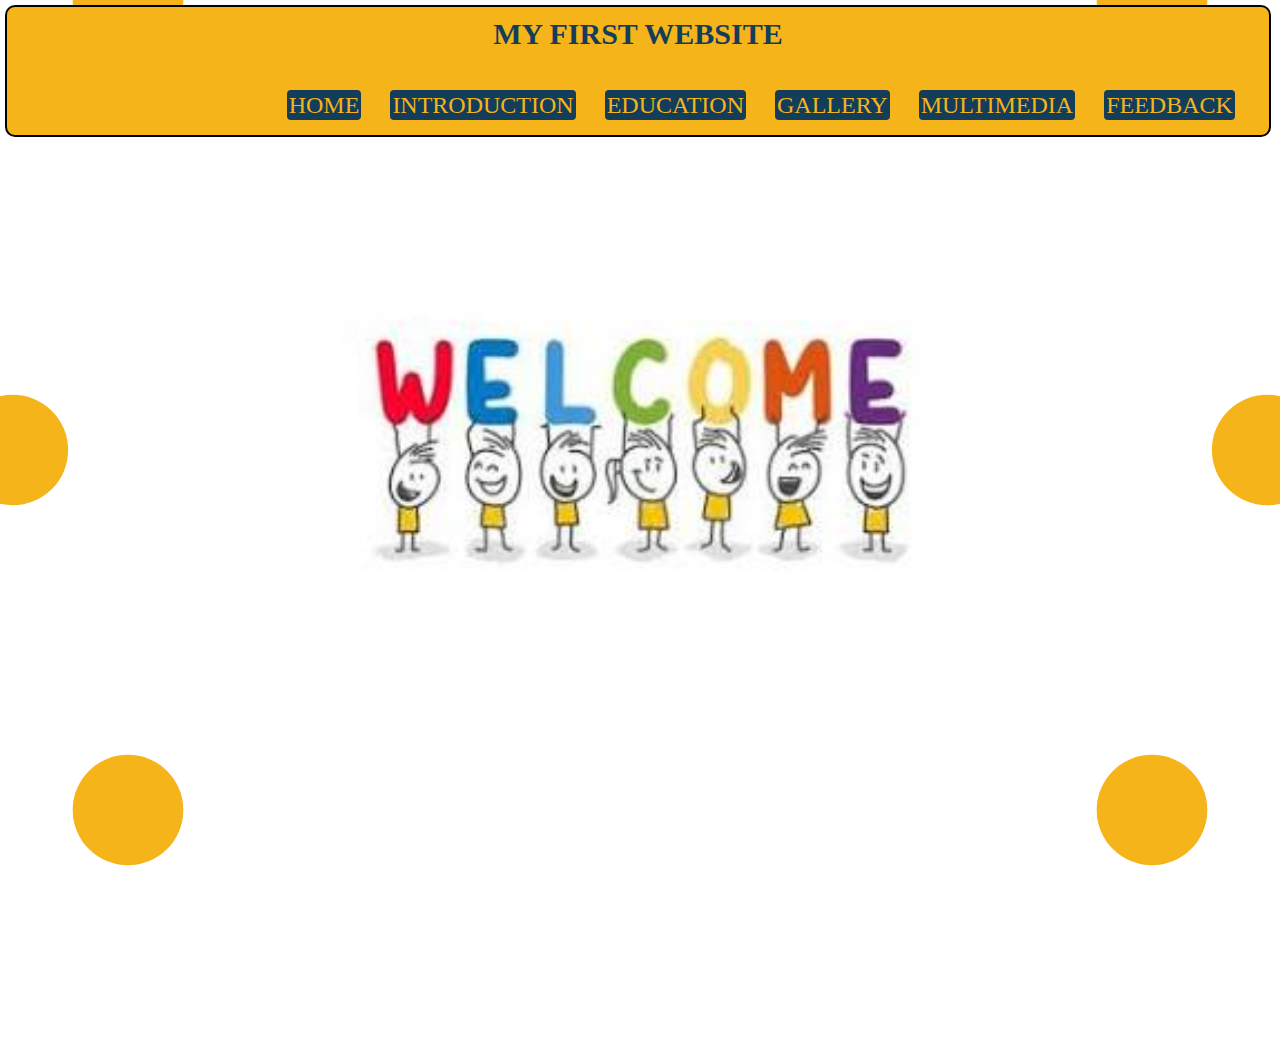
<file: project/index.html>
<html>
<head>
	<link href="css\index.css" rel="stylesheet">
	<link href="images\index.jpg" rel="icon">
	<title>Index</title>
</head>
<body>
<svg style="width:100%; height:100%;">
	
	 <circle cx="10%" cy="0%" r="5%" fill="#f4b41a"></circle>
	 <circle cx="10%" cy="90%" r="5%" fill="#f4b41a"></circle>
	 <circle cx="90%" cy="0%" r="5%" fill="#f4b41a"></circle>
	 <circle cx="1%" cy="50%" r="5%" fill="#f4b41a"></circle>
	 <circle cx="90%" cy="90%" r="5%" fill="#f4b41a"></circle>
	 <circle cx="99%" cy="50%" r="5%" fill="#f4b41a"></circle>
</svg>
<div class="total">	
	<div class="outer">
		<header>
			<h1>MY FIRST WEBSITE</h1>
		</header>
		<main>
			<a href="index.html" class="home">HOME</a>
			<a href="intro.html"target="main">INTRODUCTION</a>
			<a href="edu.html"target="main">EDUCATION</a>
			<a href="photos.html"target="main">GALLERY</a>
			<a href="audio.html"target="main">MULTIMEDIA</a>
			<a href="feedback.html" target="main" class="target">FEEDBACK</a>
		</main>
	</div>
	<div>
		<iframe name="main" class="frame"></iframe>
	</div>
</div>
</body>
<html>
</file>
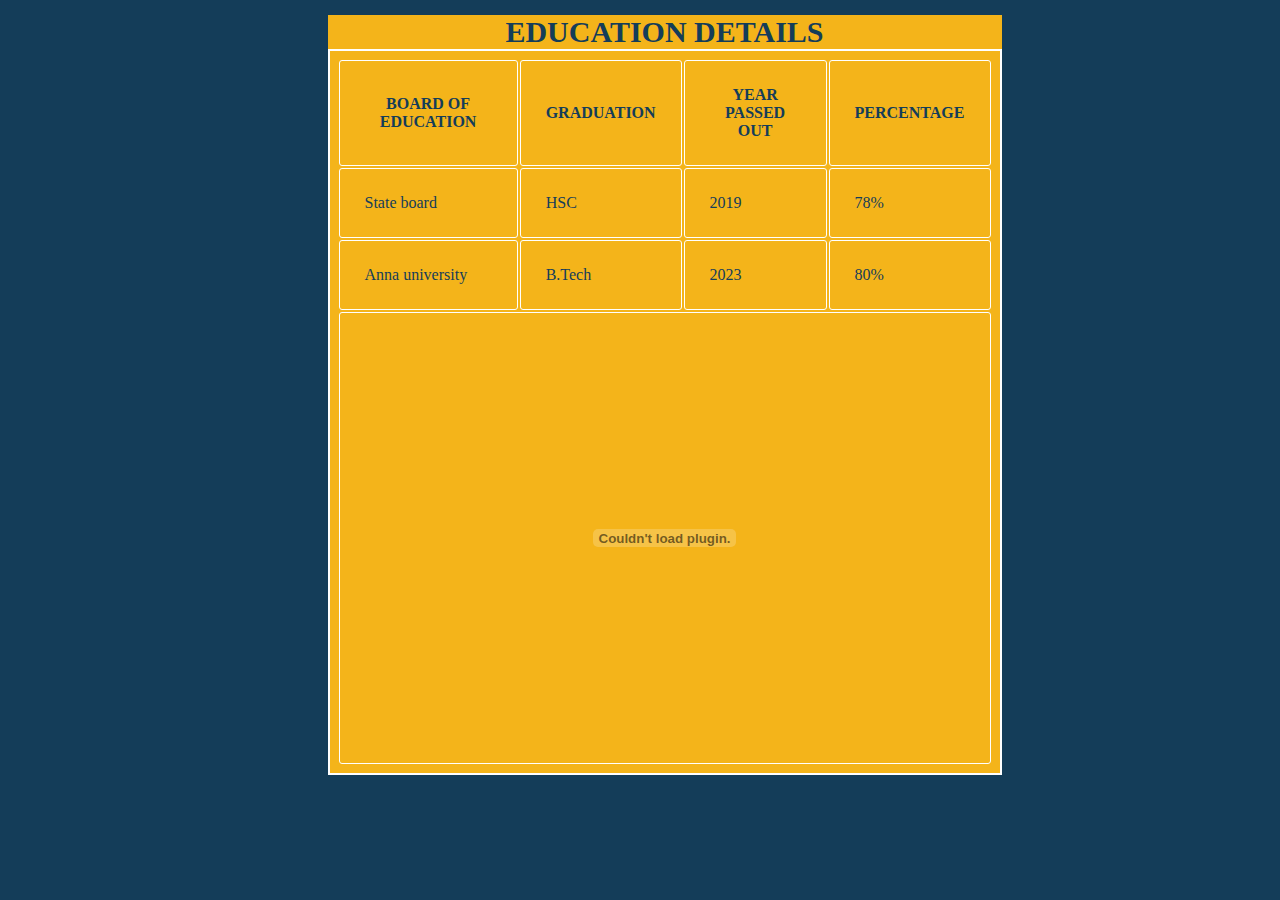
<file: project/edu.html>
<head>
	<link href="css\edu.css" rel="stylesheet">
	<link href="images\edu.jpg" rel="icon">
	<title>Education details</title>
</head>
<body>
<div class="table">
	<table>
		<caption class="title"><b>EDUCATION DETAILS</b></caption>
		<thead>
			<tr>
				<th>BOARD OF EDUCATION</th>
				<th>GRADUATION</th>
				<th>YEAR PASSED OUT</th>
				<th>PERCENTAGE</th>
			</tr>
		</thead>
		<tbody class="main">
			<tr>
				<td>State board</td>
				<td>HSC</td>
				<td>2019</td>
				<td>78%</td>
			</tr>
			<tr>
				<td>Anna university</td>
				<td>B.Tech</td>
				<td>2023</td>
				<td>80%</td>
			</tr>
			<tr>
				<td colspan="4"><embed src="G.pdf" class="pdf"></td>
			</tr>
		</tbody>
	</table>
</div>
</body>
</file>
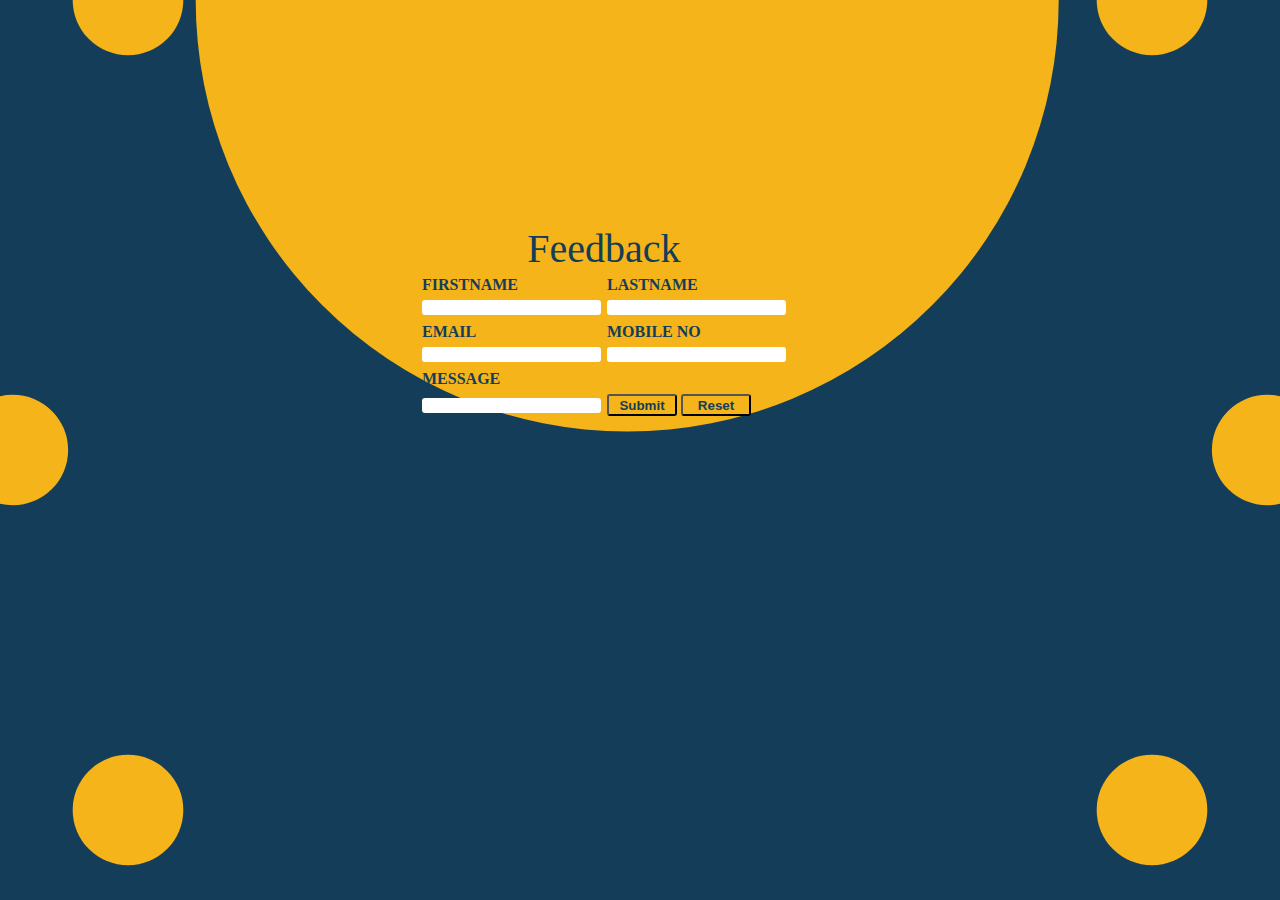
<file: project/feedback.html>
<head>
	<link href="css\feed.css" rel="stylesheet">
	<link href="images\feed.jpg" rel="icon">
	<title>Feedback</title>
</head>
<body>
	<svg style="width:100%; height:100%;">
	 <circle cx="49%" cy="0%" r="39%" fill="#f4b41a"></circle>
	 <circle cx="10%" cy="0%" r="5%" fill="#f4b41a"></circle>
	 <circle cx="10%" cy="90%" r="5%" fill="#f4b41a"></circle>
	 <circle cx="90%" cy="0%" r="5%" fill="#f4b41a"></circle>
	 <circle cx="1%" cy="50%" r="5%" fill="#f4b41a"></circle>
	 <circle cx="90%" cy="90%" r="5%" fill="#f4b41a"></circle>
	 <circle cx="99%" cy="50%" r="5%" fill="#f4b41a"></circle>
	</svg>
	<div>
	<form method="post" action="name.java">
		<table>
		<caption>Feedback</caption>
		<tr>
			<td><label>FIRSTNAME</label></td>
			<td><label>LASTNAME</label></td>
		</tr>
		<tr>
			<td><label><input type="text" required class="text"></label></td>
			<td><input type="text" required class="text"></td>
		</tr>
		<tr></tr>
		<tr>
			<td><label>EMAIL</label></td>
			<td><label>MOBILE NO</label></td>
		</tr>
		<tr>
			<td><input type="EMAIL" required class="text"></td>
			<td><input type="tel" required class="text"></td>
		</tr>
		<tr></tr>
		<tr>
			<td><label>MESSAGE</label></td>
			<td></td>
		</tr>
		<tr>
			<td><input type="textarea" required class="text"></td>
			<td><input type="submit" class="input" action="name.java" method="post">
			<input type="reset" class="input"></td>
		</tr>
		
		</table>
	</form>
	</div>
</body>
</file>
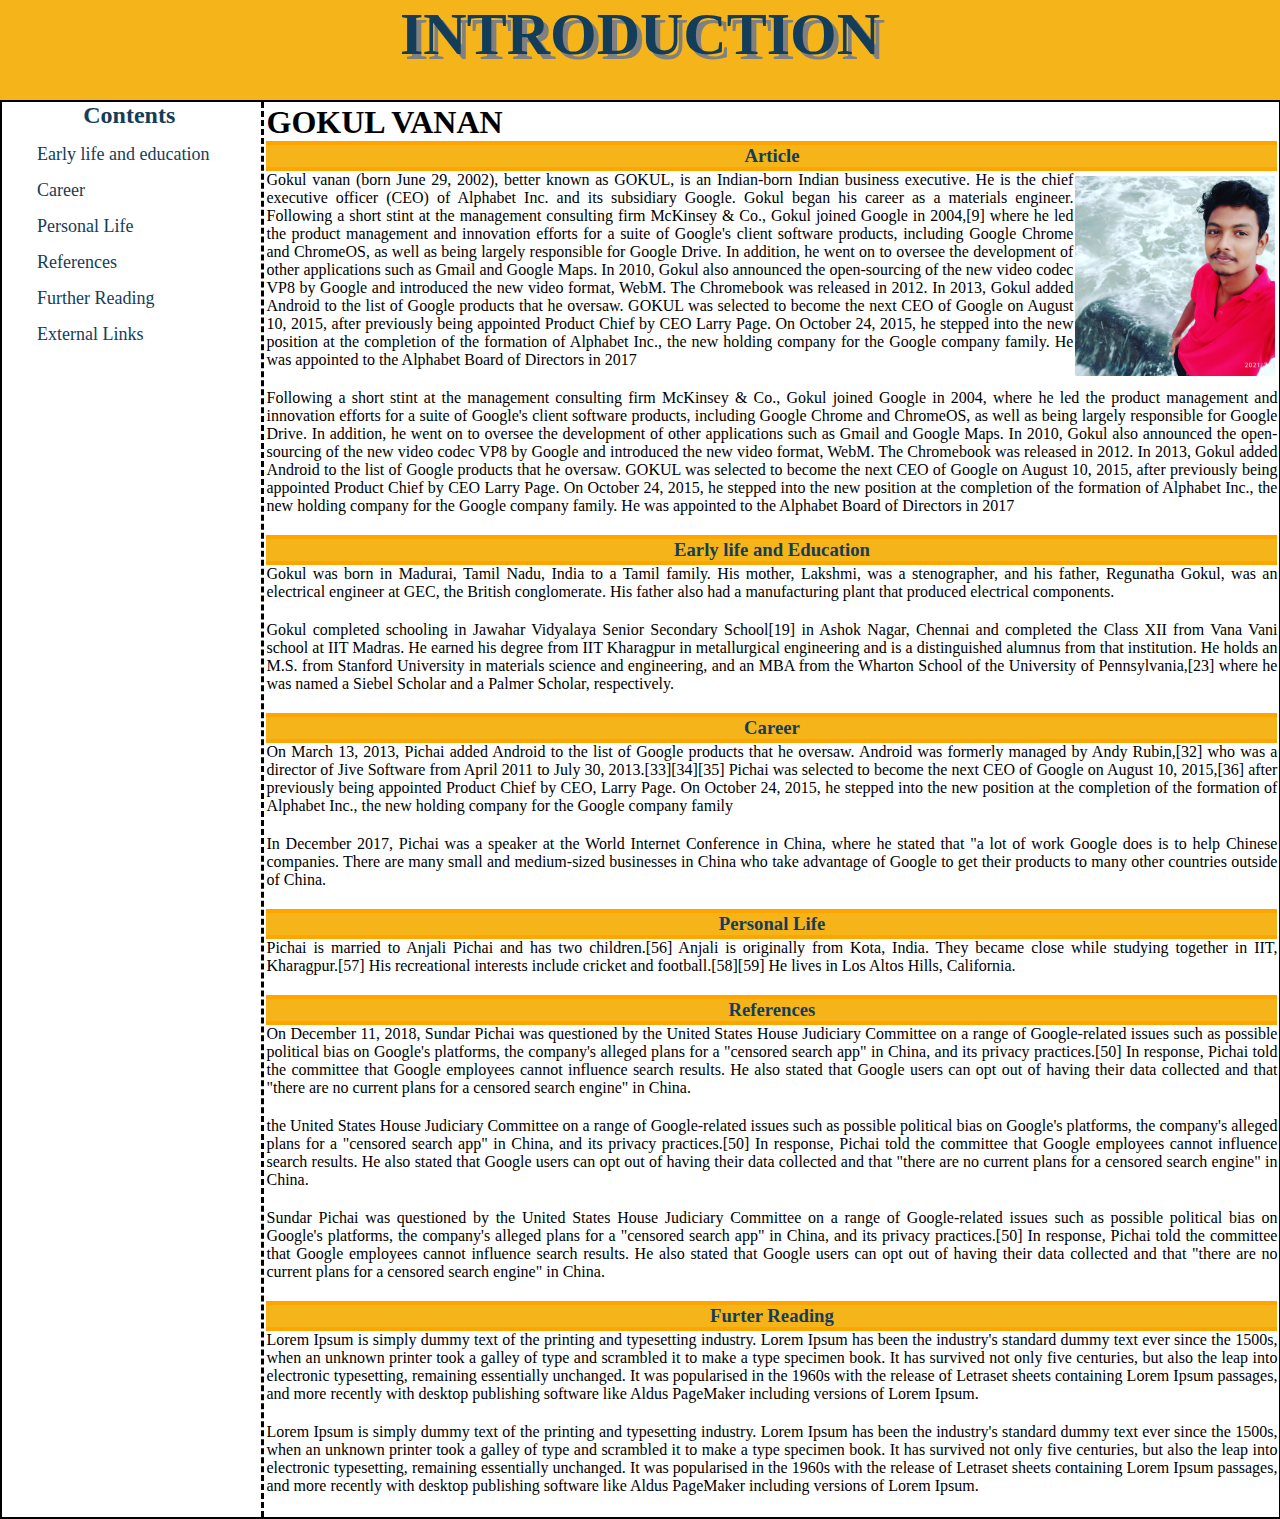
<file: project/intro.html>
<link href="css\intro.css" rel="stylesheet">
<link href="images\intro.jpg" rel="icon">
<title>Introduction</title>
<body>
	<div class="top">
		<h1>INTRODUCTION<h1>
	</div>
	<div class="layout">
		
		<div class="outer">
			<header class="head">
			<h2>Contents</h2>
				<a href=" ">Early life and education</a>
				<a href=" ">Career</a>
				<a href=" ">Personal Life</a>
				<a href=" ">References</a>
				<a href=" ">Further Reading</a>
				<a href=" ">External Links</a>
			</header>
			<main>
				<h1 class="name">GOKUL VANAN</h1>
				<hr><h3>Article</h3><hr>
				<div class="content">
				<img src="images\gokul.jpg">
				<p>Gokul vanan (born June 29, 2002), better known as GOKUL, is an Indian-born Indian business executive. He is the chief executive officer (CEO) of Alphabet Inc. and its subsidiary Google.

Gokul began his career as a materials engineer. Following a short stint at the management consulting firm McKinsey & Co., Gokul joined Google in 2004,[9] where he led the product management and innovation efforts for a suite of Google's client software products, including Google Chrome and ChromeOS, as well as being largely responsible for Google Drive. In addition, he went on to oversee the development of other applications such as Gmail and Google Maps. In 2010, Gokul also announced the open-sourcing of the new video codec VP8 by Google and introduced the new video format, WebM. The Chromebook was released in 2012. In 2013, Gokul added Android to the list of Google products that he oversaw.

GOKUL was selected to become the next CEO of Google on August 10, 2015, after previously being appointed Product Chief by CEO Larry Page. On October 24, 2015, he stepped into the new position at the completion of the formation of Alphabet Inc., the new holding company for the Google company family. He was appointed to the Alphabet Board of Directors in 2017
				</P>
				<p>Following a short stint at the management consulting firm McKinsey & Co., Gokul joined Google in 2004, where he led the product management and innovation efforts for a suite of Google's client software products, including Google Chrome and ChromeOS, as well as being largely responsible for Google Drive. In addition, he went on to oversee the development of other applications such as Gmail and Google Maps. In 2010, Gokul also announced the open-sourcing of the new video codec VP8 by Google and introduced the new video format, WebM. The Chromebook was released in 2012. In 2013, Gokul added Android to the list of Google products that he oversaw.

GOKUL was selected to become the next CEO of Google on August 10, 2015, after previously being appointed Product Chief by CEO Larry Page. On October 24, 2015, he stepped into the new position at the completion of the formation of Alphabet Inc., the new holding company for the Google company family. He was appointed to the Alphabet Board of Directors in 2017
				</p>
				<hr><h3>Early life and Education</h3><hr>
				<p>Gokul was born in Madurai, Tamil Nadu, India to a Tamil family. His mother, Lakshmi, was a stenographer, and his father, Regunatha Gokul, was an electrical engineer at GEC, the British conglomerate. His father also had a manufacturing plant that produced electrical components.
				</p>
				<p>Gokul completed schooling in Jawahar Vidyalaya Senior Secondary School[19] in Ashok Nagar, Chennai and completed the Class XII from Vana Vani school at IIT Madras. He earned his degree from IIT Kharagpur in metallurgical engineering and is a distinguished alumnus from that institution. He holds an M.S. from Stanford University in materials science and engineering, and an MBA from the Wharton School of the University of Pennsylvania,[23] where he was named a Siebel Scholar and a Palmer Scholar, respectively.
				</p>
				<hr><h3>Career</h3><hr>
				<p>On March 13, 2013, Pichai added Android to the list of Google products that he oversaw. Android was formerly managed by Andy Rubin,[32] who was a director of Jive Software from April 2011 to July 30, 2013.[33][34][35] Pichai was selected to become the next CEO of Google on August 10, 2015,[36] after previously being appointed Product Chief by CEO, Larry Page. On October 24, 2015, he stepped into the new position at the completion of the formation of Alphabet Inc., the new holding company for the Google company family</p>
				<p>In December 2017, Pichai was a speaker at the World Internet Conference in China, where he stated that "a lot of work Google does is to help Chinese companies. There are many small and medium-sized businesses in China who take advantage of Google to get their products to many other countries outside of China.</p>
				<hr><h3>Personal Life</h3><hr>
				<p>Pichai is married to Anjali Pichai and has two children.[56] Anjali is originally from Kota, India. They became close while studying together in IIT, Kharagpur.[57] His recreational interests include cricket and football.[58][59] He lives in Los Altos Hills, California.</p>
				<hr><h3>References</h3><hr>
				<p>On December 11, 2018, Sundar Pichai was questioned by the United States House Judiciary Committee on a range of Google-related issues such as possible political bias on Google's platforms, the company's alleged plans for a "censored search app" in China, and its privacy practices.[50] In response, Pichai told the committee that Google employees cannot influence search results. He also stated that Google users can opt out of having their data collected and that "there are no current plans for a censored search engine" in China.</p>
				<p> the United States House Judiciary Committee on a range of Google-related issues such as possible political bias on Google's platforms, the company's alleged plans for a "censored search app" in China, and its privacy practices.[50] In response, Pichai told the committee that Google employees cannot influence search results. He also stated that Google users can opt out of having their data collected and that "there are no current plans for a censored search engine" in China.</p>
				<p> Sundar Pichai was questioned by the United States House Judiciary Committee on a range of Google-related issues such as possible political bias on Google's platforms, the company's alleged plans for a "censored search app" in China, and its privacy practices.[50] In response, Pichai told the committee that Google employees cannot influence search results. He also stated that Google users can opt out of having their data collected and that "there are no current plans for a censored search engine" in China.</p>
				<hr><h3>Furter Reading</h3><hr>
				<p>Lorem Ipsum is simply dummy text of the printing and typesetting industry. Lorem Ipsum has been the industry's standard dummy text ever since the 1500s, when an unknown printer took a galley of type and scrambled it to make a type specimen book. It has survived not only five centuries, but also the leap into electronic typesetting, remaining essentially unchanged. It was popularised in the 1960s with the release of Letraset sheets containing Lorem Ipsum passages, and more recently with desktop publishing software like Aldus PageMaker including versions of Lorem Ipsum.</p>
				<p>Lorem Ipsum is simply dummy text of the printing and typesetting industry. Lorem Ipsum has been the industry's standard dummy text ever since the 1500s, when an unknown printer took a galley of type and scrambled it to make a type specimen book. It has survived not only five centuries, but also the leap into electronic typesetting, remaining essentially unchanged. It was popularised in the 1960s with the release of Letraset sheets containing Lorem Ipsum passages, and more recently with desktop publishing software like Aldus PageMaker including versions of Lorem Ipsum.</p>
				</div>
			</main>
		</div>
	</div>
</body>
</file>
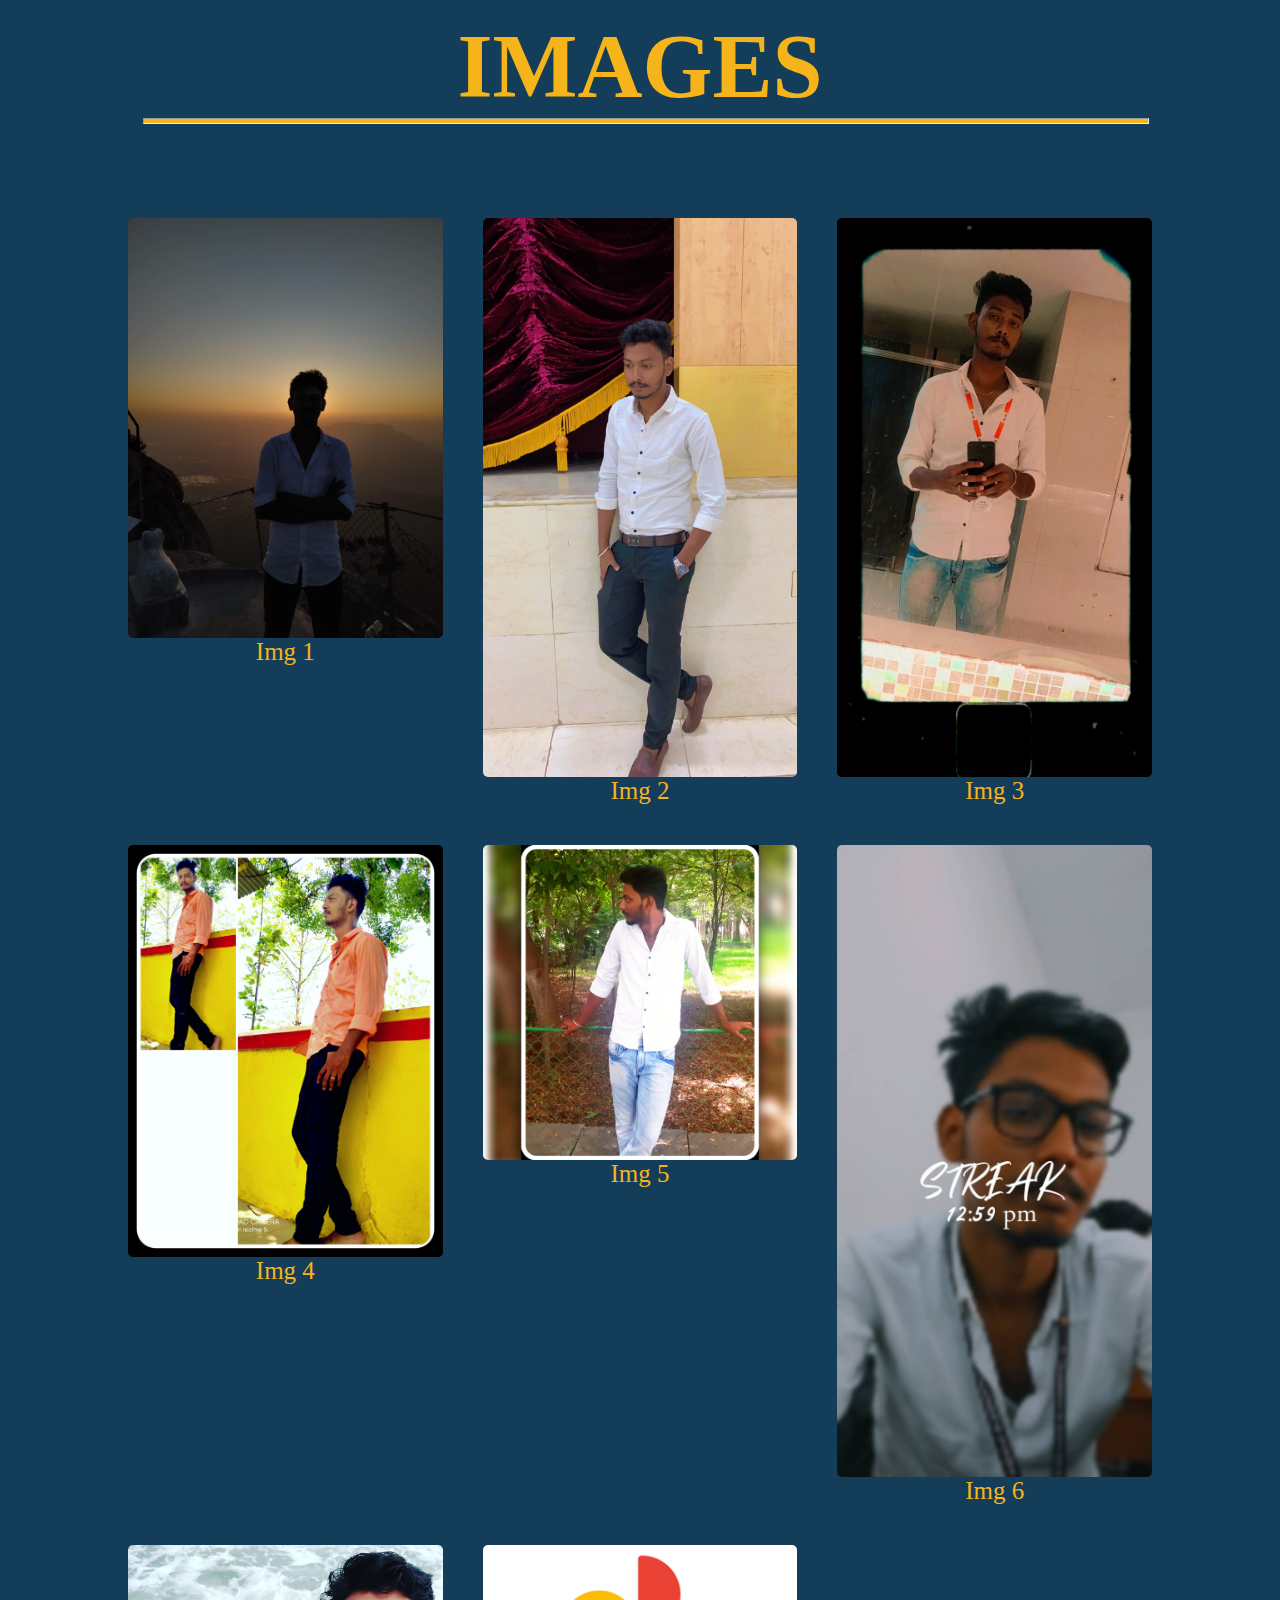
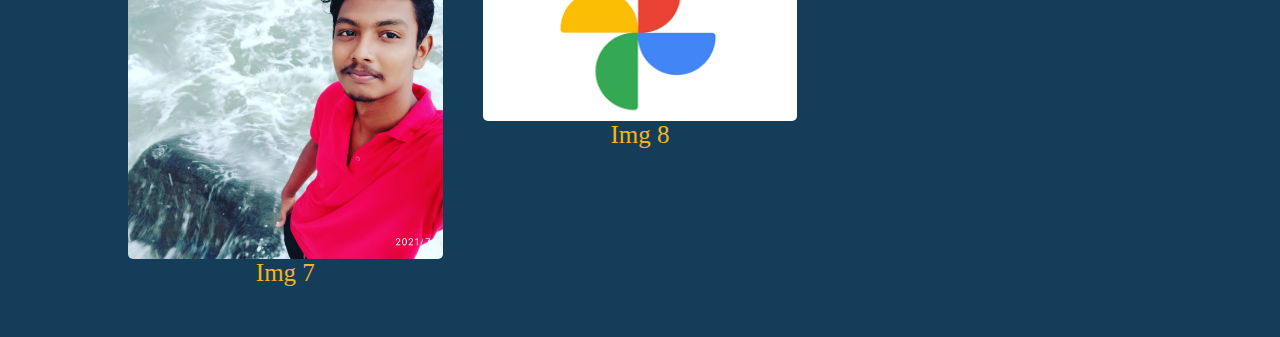
<file: project/photos.html>
<head>
	<link href="css\photos.css" rel="stylesheet">
	<link href="images\photos.jpg" rel="icon">
	<title>Photos</title>
</head>
<body>

<div class="gallery">	
	<h1>IMAGES</h1>
	<hr>
	<div class="box">
	<figure>
		<img src="images\img1.jpg">
		<figcaption>Img 1</figcaption>
	</figure>
	<figure>
		<img src="images\img2.jpg">
		<figcaption>Img 2</figcaption>
	</figure>
	
	<figure>
		<img src="images\img3.jpg">
		<figcaption>Img 3</figcaption>
	</figure>
	<figure>
		<img src="images\img4.jpg">
		<figcaption>Img 4</figcaption>
	</figure>
	<figure>
		<img src="images\img5.jpg">
		<figcaption>Img 5</figcaption>
	</figure>
	<figure>
		<img src="images\img6.jpg">
		<figcaption>Img 6</figcaption>
	</figure>
	<figure>
		<img src="images\gokul.jpg">
		<figcaption>Img 7</figcaption>
	</figure>
	<figure>
		<img src="images\photos.jpg">
		<figcaption>Img 8</figcaption>
	</figure>
	</div>
</div>	
</body>
</file>
